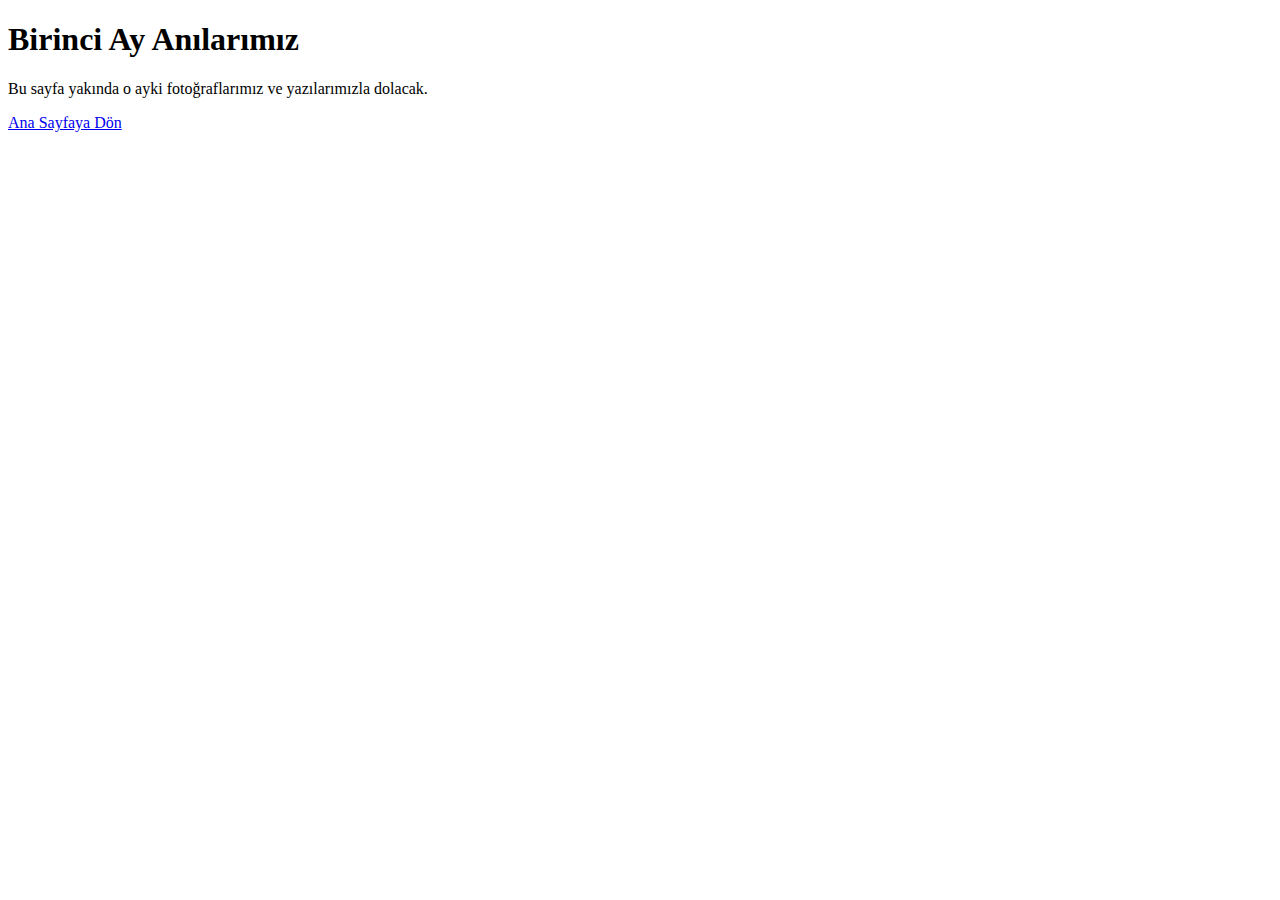
<file: 1-ay.html>
<!DOCTYPE html>
<html lang="tr">
<head>
    <meta charset="UTF-8">
    <title>1. Ay Anıları</title>
</head>
<body>
    <h1>Birinci Ay Anılarımız</h1>
    <p>Bu sayfa yakında o ayki fotoğraflarımız ve yazılarımızla dolacak.</p>
    <a href="index.html">Ana Sayfaya Dön</a>
</body>
</html>
</file>
